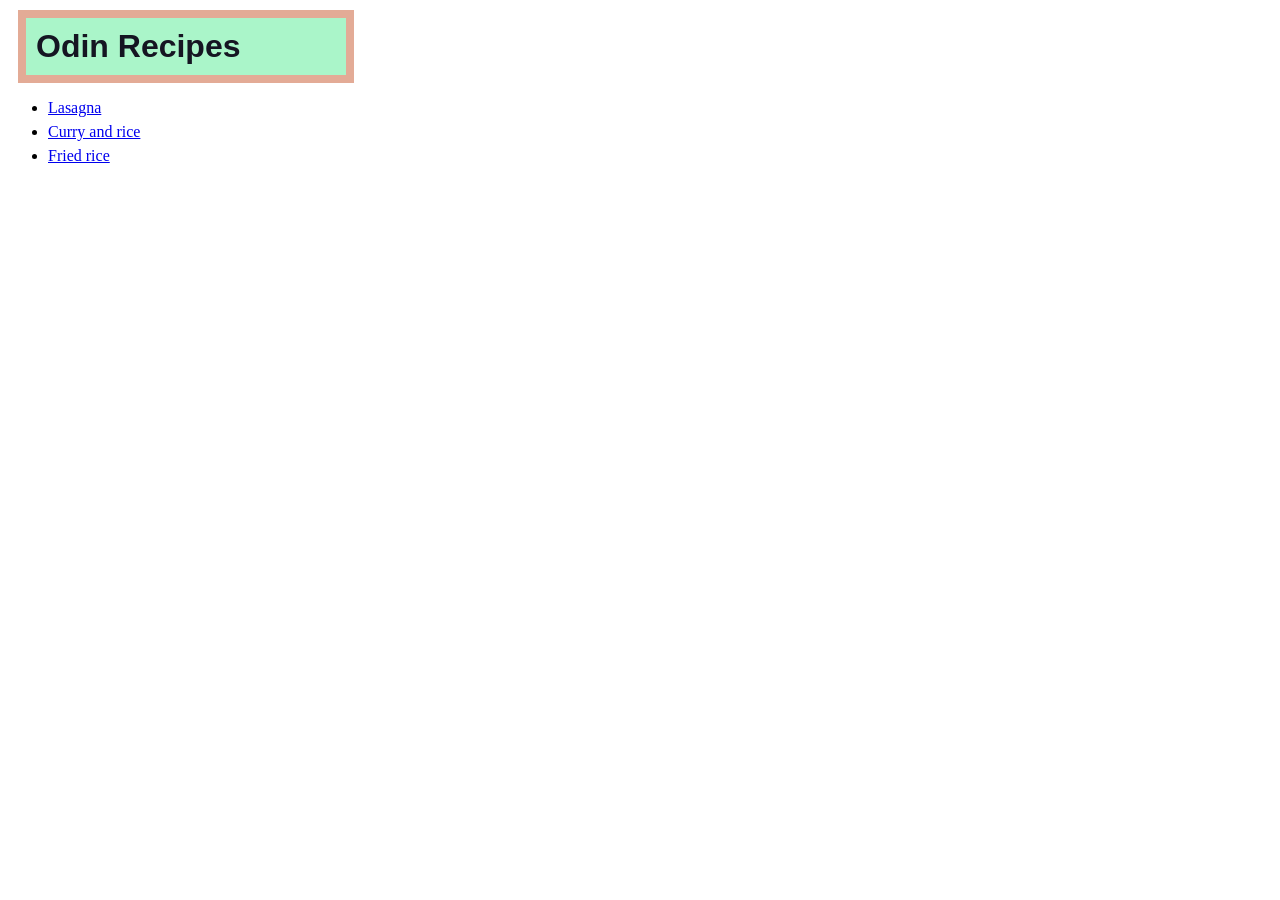
<file: index.html>
<!DOCTYPE html>
<html lang="en">
<head>
    <meta charset="UTF-8">
    <meta name="viewport" content="width=device-width, initial-scale=1.0">
    <link rel="stylesheet" href="style.css">
    <title>Odin Recipes</title>
</head>
<body>
    <h1 id="main-title">Odin Recipes</h1>

    <ul>
      <li><a href="./recipes/lasagna.html">Lasagna</a></li>
      <li><a href="./recipes/curry-and-rice.html">Curry and rice</a></li>
      <li><a href="./recipes/fried-rice.html">Fried rice</a></li>
    </ul>
</body>
</html>
</file>
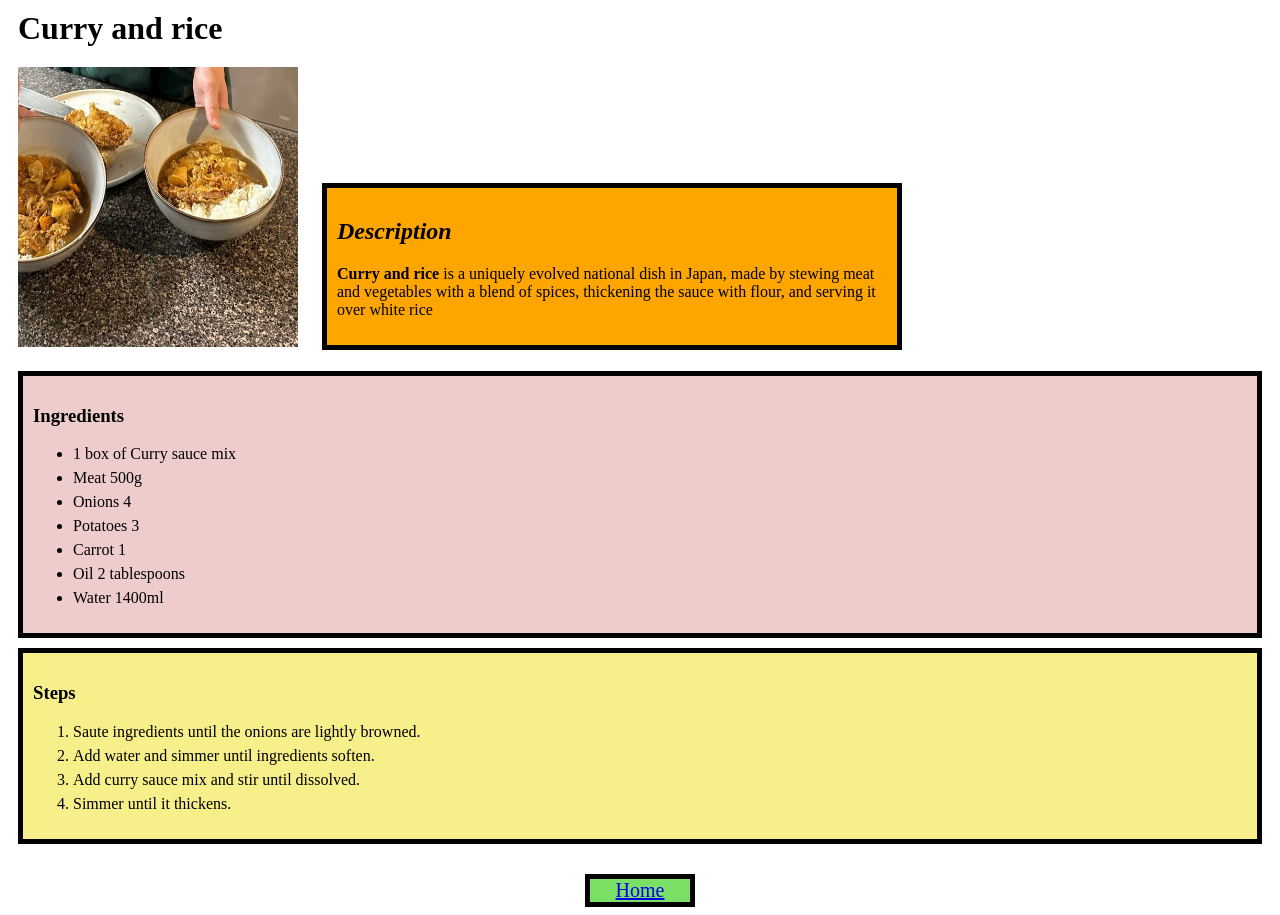
<file: recipes/curry-and-rice.html>
<!DOCTYPE html>
<html lang="en">
<head>
    <meta charset="UTF-8">
    <meta name="viewport" content="width=device-width, initial-scale=1.0">
    <link rel="stylesheet" href="../style.css">
    <title>Curry and rice</title>
</head>
<body>
    <h1>Curry and rice</h1>
    <img src="./curry-and-rice.jpg" alt="Curry and rice" height="280" width="280">
    
    <div class="description">
    <h2><em>Description</em></h2>
    <p><strong>Curry and rice</strong> is a  uniquely evolved national dish in Japan, 
        made by stewing meat and vegetables with a blend of spices, thickening the sauce with flour, 
        and serving it over white rice</p>
    </div>

    <div class="ingredients">
        <h3 class="Ingredients">Ingredients</h3>
      <ul>
        <li>1 box of Curry sauce mix</li>
        <li>Meat 500g</li>
        <li>Onions 4</li>
        <li>Potatoes 3</li>
        <li>Carrot 1</li>
        <li>Oil 2 tablespoons</li>
        <li>Water 1400ml</li>
      </ul>
    </div>

    <div class="steps">
    <h3>Steps</h3>
      <ol>
        <li>Saute ingredients until the onions are lightly browned.</li>
        <li>Add water and simmer until ingredients soften.</li>
        <li>Add curry sauce mix and stir until dissolved.</li>
        <li>Simmer until it thickens.</li>
      </ol>
    </div>
    <a class="home" href="../index.html">Home</a>
</body>
</html>
</file>
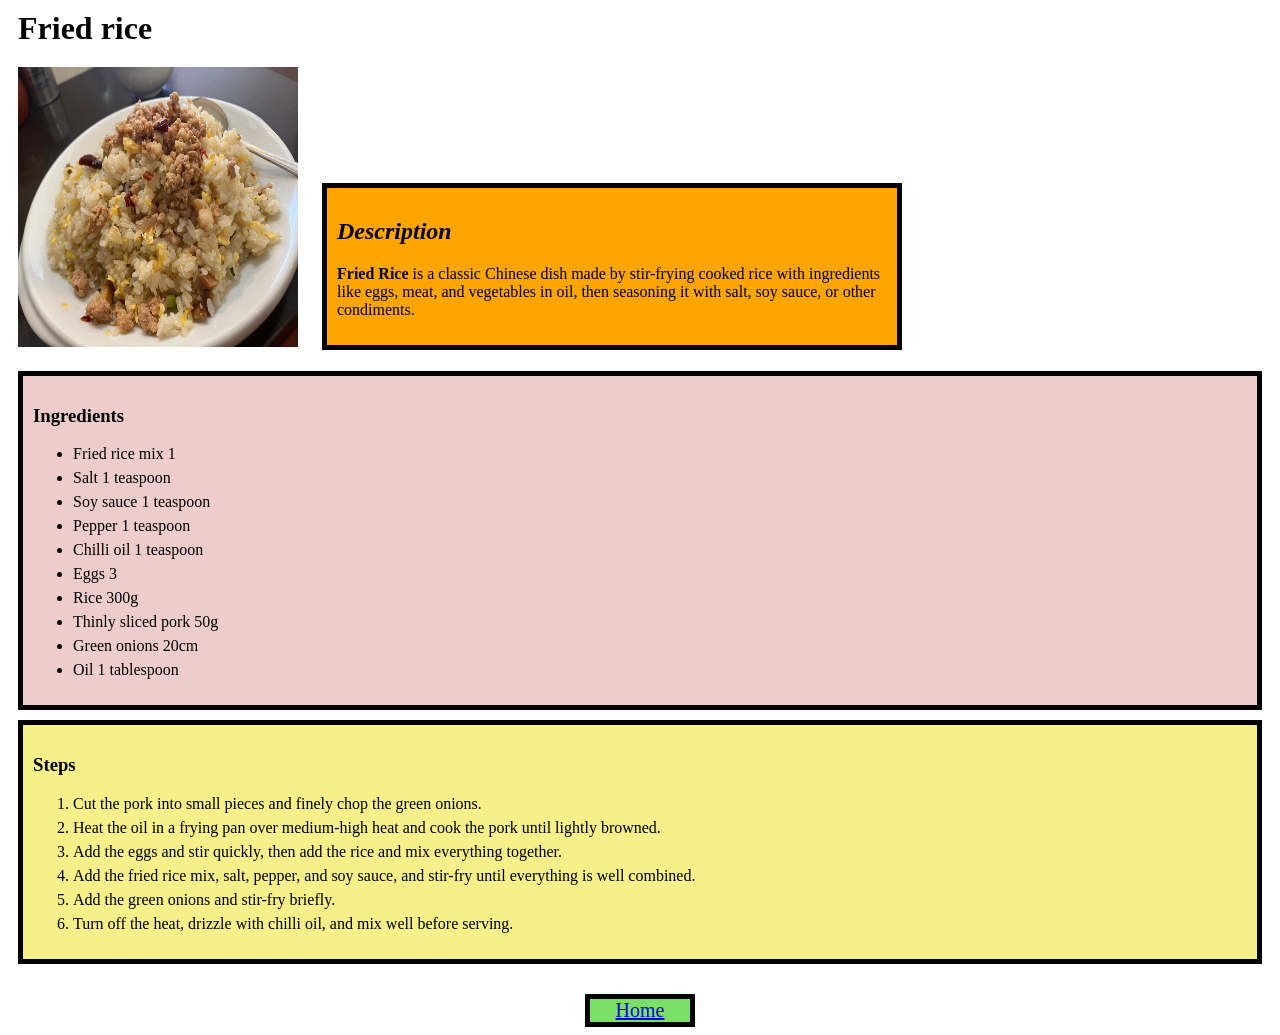
<file: recipes/fried-rice.html>
<!DOCTYPE html>
<html lang="en">
<head>
    <meta charset="UTF-8">
    <meta name="viewport" content="width=device-width, initial-scale=1.0">
    <link rel="stylesheet" href="../style.css">
    <title>Fried Rice</title>
</head>
<body>
    <h1>Fried rice</h1>
    <img src="./fried-rice.jpg" alt="Fried rice" height="280" width="280">

    <div class="description">
    <h2><em>Description</em></h2>
    <p><strong>Fried Rice</strong> is a classic Chinese dish made by stir-frying cooked rice 
        with ingredients like eggs, meat, and vegetables in oil, 
        then seasoning it with salt, soy sauce, or other condiments.</p>
    </div>

    <div class="ingredients">
        <h3>Ingredients</h3>
      <ul>
        <li>Fried rice mix 1</li>
        <li>Salt 1 teaspoon</li>
        <li>Soy sauce 1 teaspoon</li>
        <li>Pepper 1 teaspoon</li>
        <li>Chilli oil 1 teaspoon</li>
        <li>Eggs 3</li>
        <li>Rice 300g</li>
        <li>Thinly sliced pork 50g</li>
        <li>Green onions 20cm</li>
        <li>Oil 1 tablespoon</li>
      </ul>
    </div>

    <div class="steps">
      <h3 class="Steps">Steps</h3>
      <ol>
        <li>Cut the pork into small pieces and finely chop the green onions.</li>
        <li>Heat the oil in a frying pan over medium-high heat and cook the pork until lightly browned.</li>
        <li>Add the eggs and stir quickly, then add the rice and mix everything together.</li>
        <li>Add the fried rice mix, salt, pepper, and soy sauce, and stir-fry until everything is well combined.</li>
        <li>Add the green onions and stir-fry briefly.</li>
        <li>Turn off the heat, drizzle with chilli oil, and mix well before serving.</li>
      </ol>
    </div>
    <a class="home" href="../index.html">Home</a>
</body>
</html>
</file>
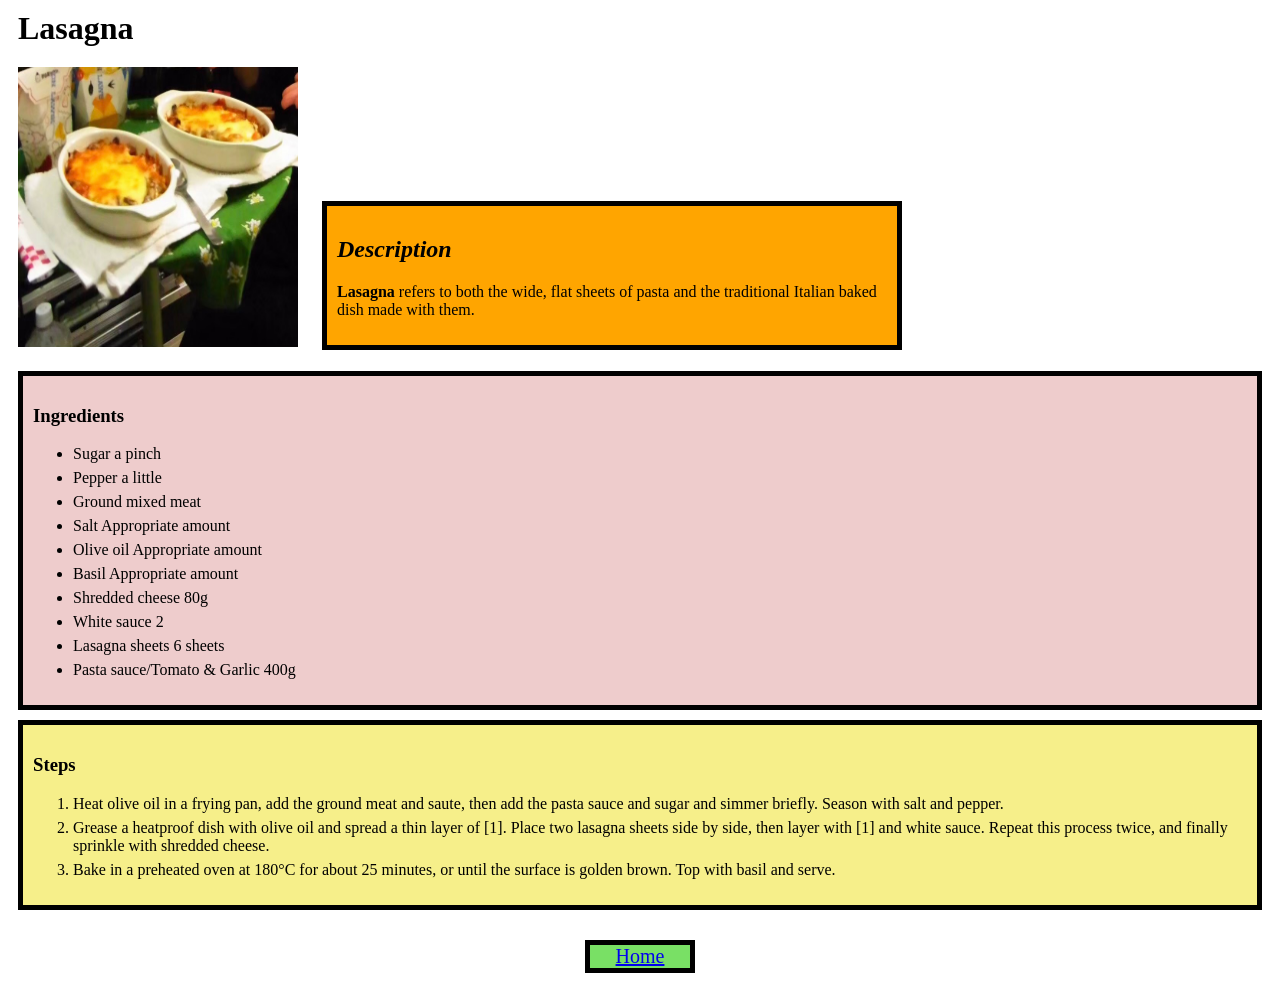
<file: recipes/lasagna.html>
<!DOCTYPE html>
<html lang="en">
<head>
    <meta charset="UTF-8">
    <meta name="viewport" content="width=device-width, initial-scale=1.0">
    <link rel="stylesheet" href="../style.css">
    <title>Lasagna</title>
</head>
<body>
    <h1>Lasagna</h1>
    <img src="./lasagna.jpeg" alt="Lasagna" height="280" width="280">
    
    <div class="description">
     <h2><em>Description</em></h2>
     <p><strong>Lasagna</strong> refers to both the wide, flat sheets of pasta 
        and the traditional Italian baked dish made with them.</p>
    </div>

   
     <div class="ingredients">
      <h3>Ingredients</h3>
      <ul>
        <li>Sugar a pinch</li>
        <li>Pepper a little</li>
        <li>Ground mixed meat</li>
        <li>Salt Appropriate amount</li>
        <li>Olive oil Appropriate amount</li>
        <li>Basil Appropriate amount</li>
        <li>Shredded cheese 80g</li>
        <li>White sauce 2</li>
        <li>Lasagna sheets 6 sheets</li>
        <li>Pasta sauce/Tomato & Garlic 400g</li>
      </ul>
    </div>

    <div class="steps">
    <h3>Steps</h3>
    <ol>
        <li>Heat olive oil in a frying pan, add the ground meat and saute, 
            then add the pasta sauce and sugar and simmer briefly. Season with salt and pepper.</li>
        <li>Grease a heatproof dish with olive oil and spread a thin layer of [1].
            Place two lasagna sheets side by side, then layer with [1] and white sauce.
            Repeat this process twice, and finally sprinkle with shredded cheese.</li>
        <li>Bake in a preheated oven at 180°C for about 25 minutes, or until the surface is golden brown.
            Top with basil and serve.</li>
    </ol>
     </div>

    <a class="home" href="../index.html">Home</a>
</body>
</html>
</file>
<file: style.css>
#main-title {
    font-family: sans-serif;
    font-weight: 700;
    border: 8px solid rgb(227, 171, 150);
    width: 300px;
    background-color: rgb(170, 245, 201);
    color: rgb(21, 21, 34);
    padding: 10px;
}

li {
    margin-bottom: 6px;
}

h1 {
    margin: 10px;
}

.description {
    display: inline-block;
    border: 5px solid black;
    margin: 10px;
    padding: 10px;
    width: 550px;
    vertical-align: text-bottom;
    background-color: orange;
}

.ingredients,
.steps {
    border: 5px solid black;
    margin: 10px;
    padding: 10px;
}

.ingredients {
    background-color: rgb(238, 204, 204);
}

.steps {
    background-color: rgb(246, 239, 138);
}

.big-box {
    border: 5px solid black;
    text-align: center;
}

img {
    margin: 10px;
}

.home {
    display: block;
    margin: 0px auto;
    font-size: 20px;
    border: 5px solid black;
    width: 100px;
    text-align: center;
    background-color: rgb(121, 224, 101);
    margin-top: 30px;
}
</file>
